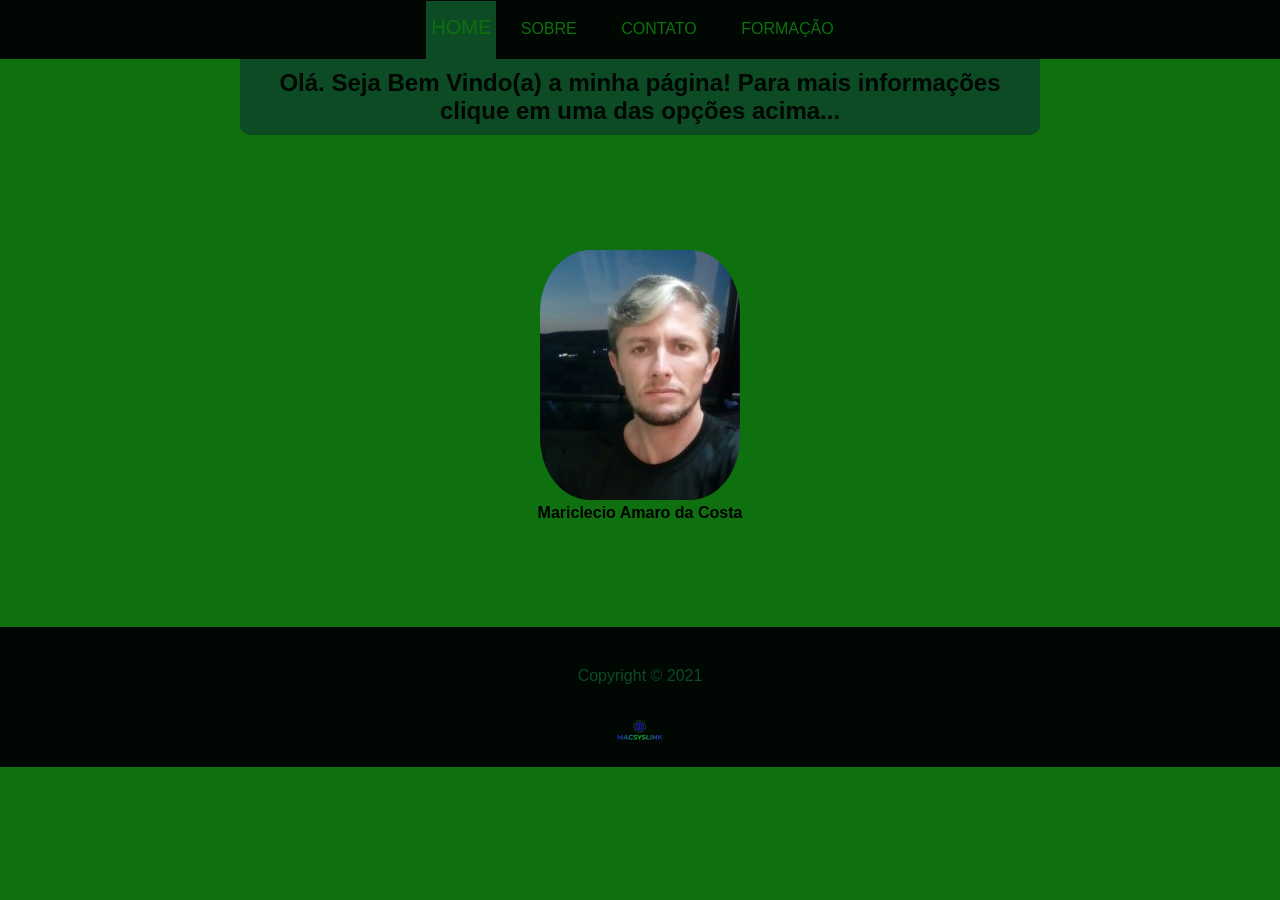
<file: index.html>
<!DOCTYPE html>
<html lang="pt-br">
<head>
    <meta charset="UTF-8">
    <meta http-equiv="X-UA-Compatible" content="IE=edge">
    <meta name="viewport" content="width=device-width, initial-scale=1.0">
    <link rel="stylesheet" href="styleHome.css">
    <link rel="shortcut icon" href="favicon.ico" type="image/x-icon">
    <title>MAC</title>
</head>
<body>
    <div id="div">
        <nav id="menuh">
            <ul>
                <li>
                    <p id="home">HOME</p>
                </li>
                <li>
                    <a href="sobre.html">SOBRE</a>
                </li>
                <li>
                    <a href="ctt.html">CONTATO</a>
                </li>
                <li>
                    <a href="form.html">FORMAÇÃO</a>
                </li>
            </ul>
        </nav>
    </div>
    <main>
        <h2>
            Olá. Seja Bem Vindo(a) a minha página!
            Para mais informações clique em uma das opções acima...
        </h2>
        <div id="img">
            <img src="myimg.jpg"/>
            <h4>Mariclecio Amaro da Costa</h4>
        </div>
    </main>
    <footer>
        <div class="rodape">
            <p>
                Copyright &#0169 2021
            </p>
            <img src="imgmacsyslink.png" alt="Logo MACSYSLINK">
        </div>
    </footer>
</body>
</html>
</file>
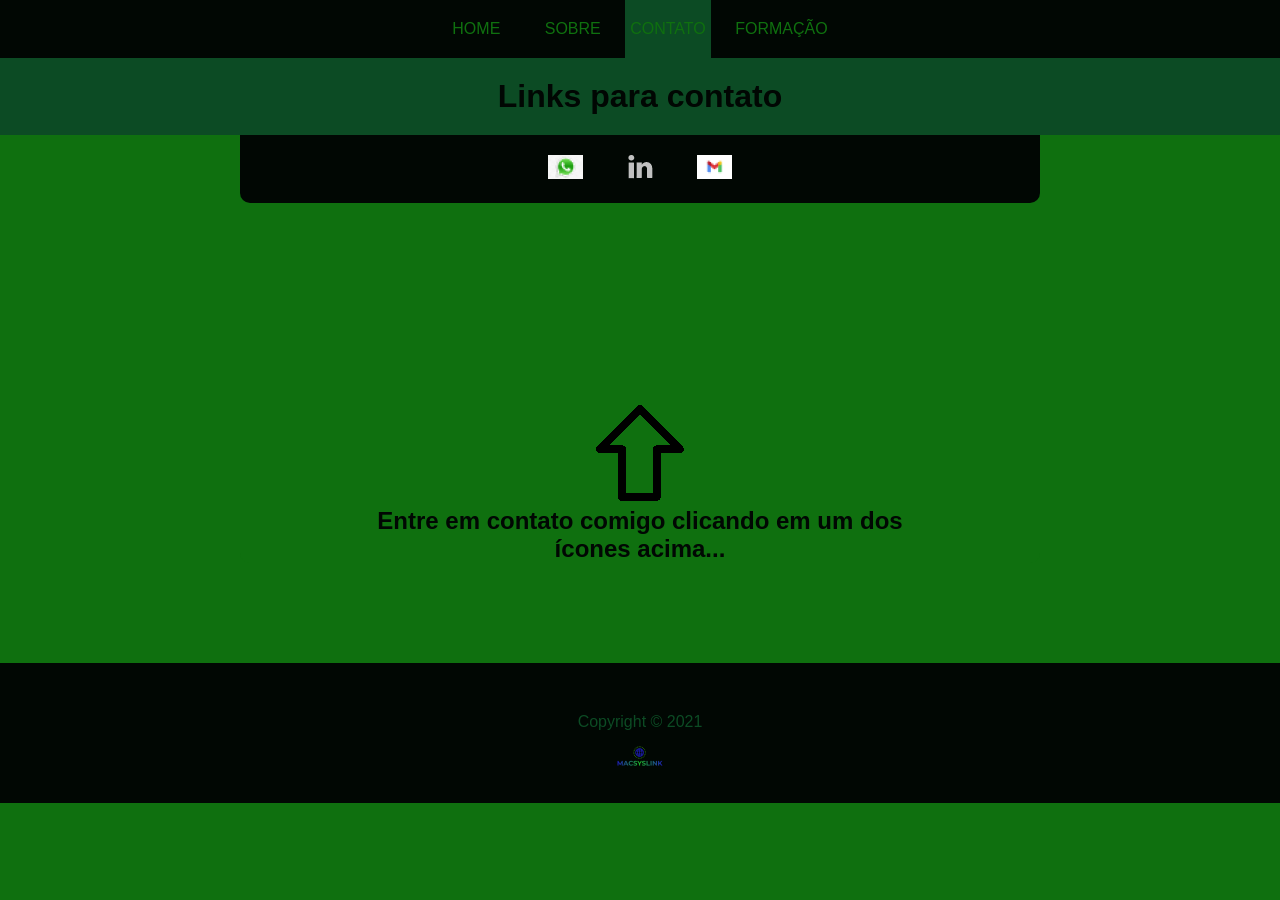
<file: ctt.html>
<!DOCTYPE html>
<html lang="pt-br">
<head>
    <meta charset="UTF-8">
    <meta http-equiv="X-UA-Compatible" content="IE=edge">
    <meta name="viewport" content="width=device-width, initial-scale=1.0">
    <link rel="stylesheet" href="styleContato.css">
    <link rel="shortcut icon" href="favicon.ico" type="image/x-icon">
    <title>Contato</title>
</head>
<body>
    <div id="div">
        <nav id="menuh">
            <ul>
                <li>
                    <a href="index.html">HOME</a>
                </li>
                <li>
                    <a href="sobre.html">SOBRE</a>
                </li>
                <li>
                    <p id="ctt">CONTATO</p>
                </li>
                <li>
                    <a href="form.html">FORMAÇÃO</a>
                </li>
            </ul>
        </nav>
        <div id="div">
            <h1>Links para contato</h1>
    
            <div id="menuC">
                <ul>
                    <li>
                        <a href="https://wa.me/+5589994481200" target="_blank"><img src="wpp3.png"></a>
                    </li>
                    <li>
                        <a href="https://www.linkedin.com/in/mariclecio-amaro-da-costa-1119741b4/" target="_blank"><img src="linkedin.png"></a>
                    </li>
                    <li>
                        <a href="mailto:mariclecioamaro@gmail.com" target="_blank"><img src="gmail1.png"></a>
                    </li>
                </ul>
            </div>
        </div>
    </div>
    <main>
        <div id="text">
            <img src="setaparacima.png">
            <p>
                <h2>Entre em contato comigo clicando em um dos ícones acima...</h2>
            </p>
    </main>
    <footer>
        <div class="rodape">
            <p>
                Copyright &#0169 2021
            </p>
            <img src="imgmacsyslink.png" alt="Logo MACSYSLINK">
        </div>
    </footer>
</body>
</html>
</file>
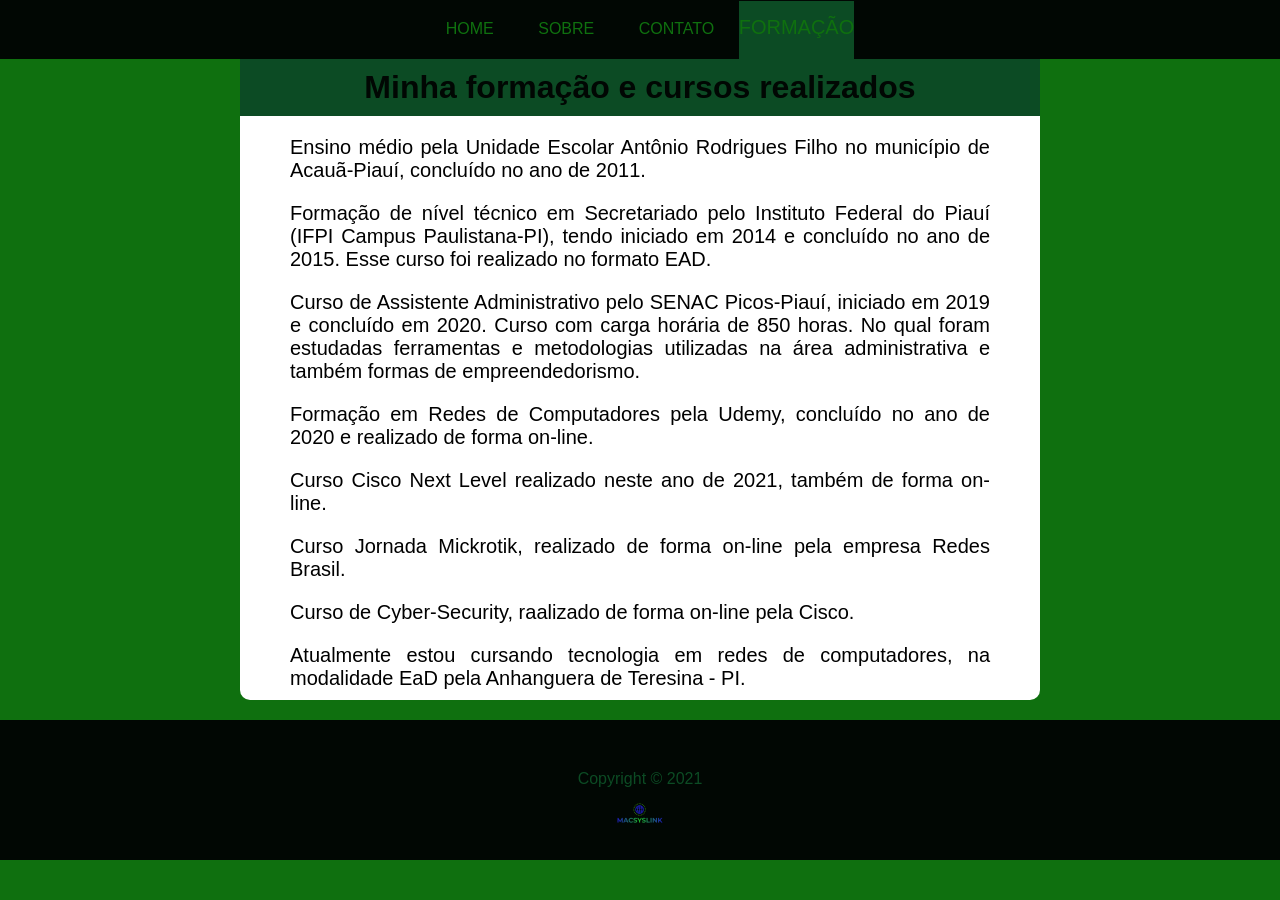
<file: form.html>
<!DOCTYPE html>
<html lang="pt-br">
<head>
    <meta charset="UTF-8">
    <meta http-equiv="X-UA-Compatible" content="IE=edge">
    <meta name="viewport" content="width=device-width, initial-scale=1.0">
    <link rel="stylesheet" href="styleFormacao.css">
    <link rel="shortcut icon" href="favicon.ico" type="image/x-icon">
    <title>Formação</title>
</head>
<body>
        <div id="div">
            <nav id="menuh">
                <ul>
                    <li>
                        <a href="index.html">HOME</a>
                    </li>
                    <li>
                        <a href="sobre.html">SOBRE</a>
                    </li>
                    <li>
                        <a href="ctt.html">CONTATO</a>
                    </li>
                    <li>
                        <p id="form">FORMAÇÃO</p>
                    </li>
                </ul>
            </nav>
        <main>
            <h1>Minha formação e cursos realizados</h1>
            <p>
                Ensino médio pela Unidade Escolar Antônio Rodrigues Filho no município de Acauã-Piauí, concluído no ano de 2011.
            </p>
            <p>
                Formação de nível técnico em Secretariado pelo Instituto Federal do Piauí (IFPI Campus Paulistana-PI), tendo iniciado em 2014 e concluído no ano de 2015. Esse curso foi realizado no formato EAD.
            </p>
            <p>
                Curso de Assistente Administrativo pelo SENAC Picos-Piauí, iniciado em 2019 e concluído em 2020. Curso com carga horária de 850 horas. No qual foram estudadas ferramentas e metodologias utilizadas na área administrativa e também formas de empreendedorismo.
            </p>
            <p>
                Formação em Redes de Computadores pela Udemy, concluído no ano de 2020 e realizado de forma on-line.
            </p>
            <p>
                Curso Cisco Next Level realizado neste ano de 2021, também de forma on-line.
            </p>
            <p>
                Curso Jornada Mickrotik, realizado de forma on-line pela empresa Redes Brasil.
            </p>
            <p>
                Curso de Cyber-Security, raalizado de forma on-line pela Cisco.
            </p>
            <p>
                Atualmente estou cursando tecnologia em redes de computadores, na modalidade EaD pela Anhanguera de Teresina - PI.
            </p>
        </main>
        <footer>
            <div class="rodape">
                <p>
                    Copyright &#0169 2021
                </p>
                <img src="imgmacsyslink.png" alt="Logo MACSYSLINK">
            </div>
        </footer>
</body>
</html>
</file>
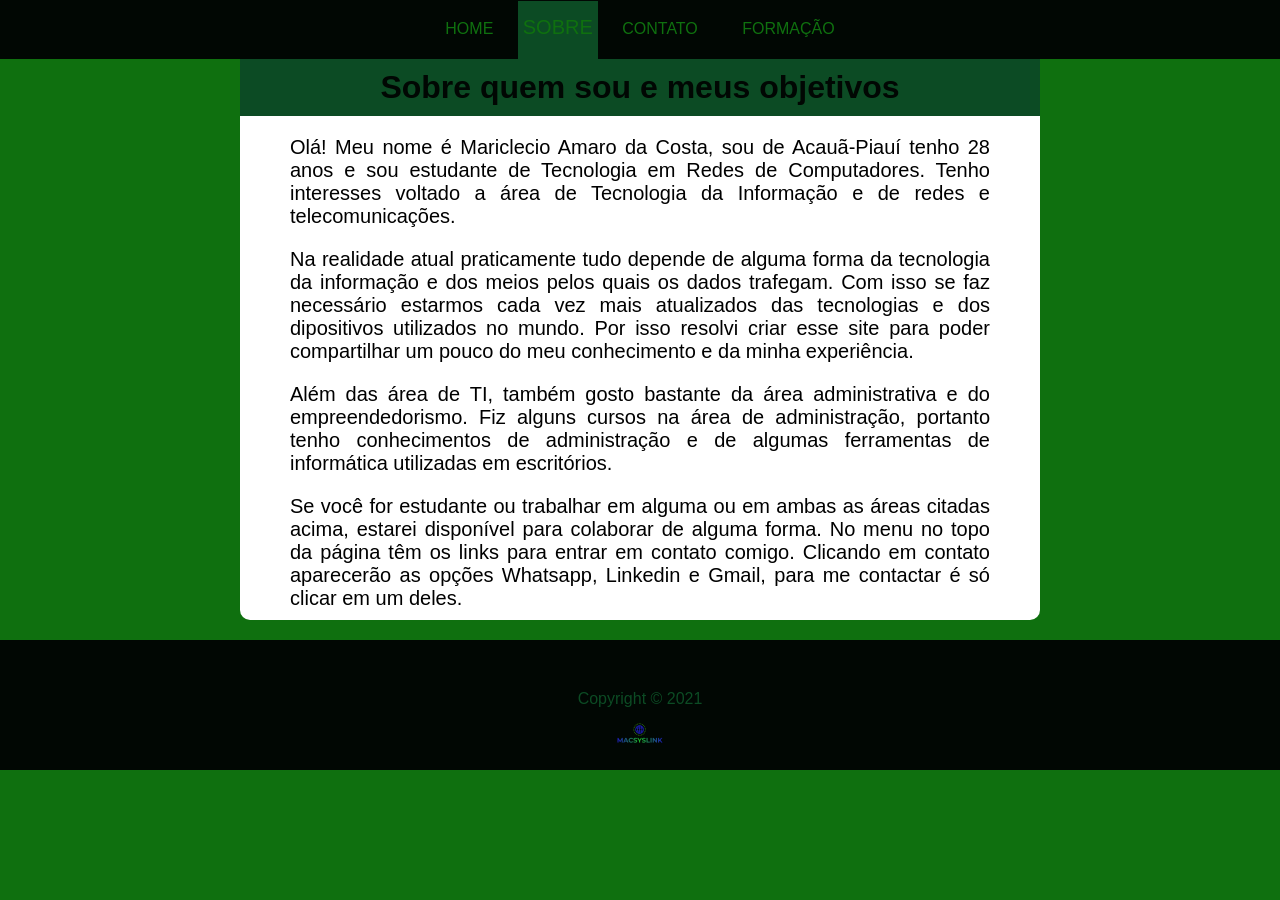
<file: sobre.html>
<!DOCTYPE html>
<html lang="pt-br">
<head>
    <meta charset="UTF-8">
    <meta http-equiv="X-UA-Compatible" content="IE=edge">
    <meta name="viewport" content="width=device-width, initial-scale=1.0">
    <link rel="stylesheet" href="styleSobre.css">
    <link rel="shortcut icon" href="favicon.ico" type="image/x-icon">
    <title>Sobre</title>
</head>
<body>
    <div id="div">
        <nav id="menuh">
            <ul>
                <li>
                    <a href="index.html">HOME</a>
                </li>
                <li>
                    <p id="sobre">SOBRE</p>
                </li>
                <li>
                    <a href="ctt.html">CONTATO</a>
                 </li>
                <li>
                    <a href="form.html">FORMAÇÃO</a>
                </li>
            </ul>
        </nav>
    <main>
        <h1>Sobre quem sou e meus objetivos</h1>
        <p>
            Olá! Meu nome é Mariclecio Amaro da Costa, sou de Acauã-Piauí tenho 28 anos e sou estudante de Tecnologia em Redes de Computadores.
            Tenho interesses voltado a área de Tecnologia da Informação e de redes e telecomunicações.
        </p>
        <p>
            Na realidade atual praticamente tudo depende de alguma forma da tecnologia da informação e dos meios pelos quais os dados trafegam. Com isso
            se faz necessário estarmos cada vez mais atualizados das tecnologias e dos dipositivos utilizados no mundo. Por isso resolvi criar esse site para poder compartilhar um pouco do meu conhecimento e da minha experiência.
        </p>
        <p>
            Além das área de TI, também gosto bastante da área administrativa e do empreendedorismo. Fiz alguns cursos na área de administração, portanto tenho conhecimentos de administração e de algumas ferramentas de informática utilizadas em escritórios.
        </p>
        <p>
            Se você for estudante ou trabalhar em alguma ou em ambas as áreas citadas acima, estarei disponível para colaborar de alguma forma. No menu no topo da página têm os links para entrar em contato comigo. Clicando em contato aparecerão as opções Whatsapp, Linkedin e Gmail, para me contactar é só clicar em um deles.
        </p>
    </main>
    <footer>
        <div class="rodape">
            <p>
                Copyright &#0169 2021
            </p>
            <img src="imgmacsyslink.png">
        </div>
    </footer>
</body>
</html>
</file>
<file: styleHome.css>
*{
    margin: 0 auto;
    padding: 0;
    box-sizing: border-box;
    font-family: 'open sans', sans-serif;
}
main{
    text-align: center;
    min-width: 300px;
    max-width: 800px;
    padding-bottom: 10px;
}
#div{
    text-align: center;
}
#img{
    margin: 95px;
    margin-left: 20px;
    margin-right: 20px;
}
body{
    background-color: rgb(15, 112, 15);
}
#menuh{
    margin: auto;
    background-color: rgb(1, 7, 3);
}
#menuh ul{
    max-width: 800px;
    list-style-type: none;
    padding: 0%;
    background-color: rgb(1, 7, 3);
}
#menuh ul li{
    display: inline;
}
#menuh ul li a{
    color: rgb(15, 112, 15);
    padding: 20px;
    display: inline-block;
    text-decoration: none;
    transition: background .3s;
}
#menuh ul li a:hover{
    background-color: rgb(12, 75, 36);
}
#home{
    margin-top: 0px;
    margin-left: 0px;
    margin-right: 0px;
    padding: 5px;
    padding-top: 15px;
    padding-bottom: 20px;
    background-color: rgb(12, 75, 36);
    color: rgb(15, 112, 15);
    display: inline-block;
}
img{
    margin-top: 20px;
    border-radius: 25%;
}
h2{
    background-color: rgb(12, 75, 36);
    padding: 10px;
    color: rgb(1, 7, 3);
    border-bottom-left-radius: 10px;
    border-bottom-right-radius: 10px;
}
p{
    margin-top: 20px;
    font-size: 15pt;
    text-align: justify;
    font-family: Verdana, Geneva, Tahoma, sans-serif;
    color: black;
}
footer{
    position: absolute;
    height: 20px;
    width: 100%;
}
.rodape{
    width: 100%;
    height: 140px;
    text-align: center;
    font-size: 0.7em;
    background-color: rgb(1, 7, 3);
}
.rodape p{
    text-align: center;
    padding-top: 40px;
    margin: 0px;
    font-size: 12pt;
    color: rgb(12, 75, 36);
}
</file>
<file: styleContato.css>
*{
    margin: 0 auto;
    padding: 0;
    box-sizing: border-box;
    font-family: 'open sans', sans-serif;
}
main{
    min-width: 300px;
    max-width: 800px;
    background-color: rgb(15, 112, 15);
    border-bottom-left-radius: 10px;
    border-bottom-right-radius: 10px;
}
#div{
    background-color: rgb(15, 112, 15);
    text-align: center;
}
body{
    background-color: rgb(15, 112, 15);
}
h1{
    background-color: rgb(12, 75, 36);
    padding: 20px;
    color: rgb(1, 7, 3);
}
#menuh{
    margin: auto;
    background-color: rgb(1, 7, 3);
}
#menuh ul{
    max-width: 800px;
    list-style-type: none;
    padding: 0%;
    background-color: rgb(1, 7, 3);
}
#menuh ul li{
    display: inline;
}
#menuh ul li a{
    color: rgb(15, 112, 15);
    padding: 20px;
    display: inline-block;
    text-decoration: none;
    transition: background .3s;
}
#menuh ul li a:hover{
    background-color: rgb(12, 75, 36);
}
#ctt{
    margin-top: 0px;
    margin-left: 0px;
    margin-right: 0px;
    padding: 5px;
    padding-top: 20px;
    padding-bottom: 20px;
    background-color: rgb(12, 75, 36);
    color: rgb(15, 112, 15);
    display: inline-block;
}
#text{
    margin: 100px;
    margin-top: 0px;
    text-align: center;
    padding-top: 200px;
    margin-left: 100px;
    margin-right: 100px;
    font-family: Verdana, Geneva, Tahoma, sans-serif;
    color: rgb(1, 7, 3);
}
#menuC{
    max-width: 800px;
    background-color: rgb(1, 7, 3);
    border-bottom-left-radius: 10px;
    border-bottom-right-radius: 10px;
}
#menuC ul{
    margin-left: 100px;
    margin-right: 100px;
    list-style-type: none;
}
#menuC ul li{
    display: inline;
}
#menuC ul li a{
    padding: 20px;
    display: inline-block;
    text-decoration: none;
    transition: background .3s;
}
#menuC ul li a:hover{
    background-color: rgb(12, 75, 36);
}
footer{
    position: absolute;
    height: 20px;
    width: 100%;
}
.rodape{
    background-color: rgb(1, 7, 3);
    width: 100%;
    height: 140px;
    text-align: center;
    font-size: 0.7em;
}
.rodape p{
    text-align: center;
    padding-top: 50px;
    font-size: 12pt;
    color: rgb(12, 75, 36);
}
</file>
<file: styleFormacao.css>
*{
    margin: 0 auto;
    padding: 0;
    box-sizing: border-box;
    font-family: 'open sans', sans-serif;
}
main{
    min-width: 300px;
    max-width: 800px;
    padding-bottom: 10px;
    background-color: white;
    border-bottom-left-radius: 10px;
    border-bottom-right-radius: 10px;
}
#div{
    text-align: center;
}
body{
    background-color: rgb(15, 112, 15);
}
#menuh{
    background-color: rgb(1, 7, 3);
}
#menuh ul{
    max-width: 800px;
    list-style-type: none;
    padding: 0%;
    background-color: rgb(1, 7, 3);
}
#menuh ul li{
    display: inline;
}
#menuh ul li a{
    color: rgb(15, 112, 15);
    padding: 20px;
    display: inline-block;
    text-decoration: none;
    transition: background .3s;
}
#menuh ul li a:hover{
    padding: 21px;
    padding-top: 20px;
    padding-top: 2opx;
    background-color: rgb(12, 75, 36);
}
#form{
    margin-top: 0px;
    margin-left: 0px;
    margin-right: 0px;
    padding: 0px;
    padding-top: 15px;
    padding-bottom: 20px;
    background-color: rgb(12, 75, 36);
    color: rgb(15, 112, 15);
    display: inline-block;
}
h1{
    background-color: rgb(12, 75, 36);
    padding: 10px;
    color: rgb(1, 7, 3);
}
p{
    margin-left: 50px;
    margin-right: 50px;
    margin-top: 20px;
    font-size: 15pt;
    text-align: justify;
}
footer{
    position: absolute;
    height: 20px;
    width: 100%;
}
.rodape{
    width: 100%;
    height: 140px;
    text-align: center;
    font-size: 0.7em;
    background-color: rgb(1, 7, 3);
}
.rodape p{
    text-align: center;
    padding-top: 50px;
    font-size: 12pt;
    color: rgb(12, 75, 36);
}
</file>
<file: styleSobre.css>
*{
    margin: 0 auto;
    padding: 0;
    box-sizing: border-box;
    font-family: 'open sans', sans-serif;
}
main{
    min-width: 300px;
    max-width: 800px;
    padding-bottom: 10px;
    background-color: white;
    border-bottom-left-radius: 10px;
    border-bottom-right-radius: 10px;
}
body{
    background-color: rgb(15, 112, 15);
}
#div{
    text-align: center;
}
#menuh{
    margin: auto;
    background-color: rgb(1, 7, 3);
}
#menuh ul{
    max-width: 800px;
    list-style-type: none;
    padding: 0%;
    background-color: rgb(1, 7, 3);
}
#menuh ul li{
    display: inline;
}
#menuh ul li a{
    color: rgb(15, 112, 15);
    padding: 20px;
    display: inline-block;
    text-decoration: none;
    transition: background .3s;
}
#menuh ul li a:hover{
    padding: 21px;
    padding-top: 20px;
    padding-top: 2opx;
    background-color: rgb(12, 75, 36);
}
#sobre{
    margin-top: 0px;
    margin-left: 0px;
    margin-right: 0px;
    padding: 5px;
    padding-top: 15px;
    padding-bottom: 20px;
    background-color: rgb(12, 75, 36);
    color: rgb(15, 112, 15);
    display: inline-block;
}
h1{
    background-color: rgb(12, 75, 36);
    padding: 10px;
    color: rgb(1, 7, 3);
}
p{
    margin-left: 50px;
    margin-right: 50px;
    margin-top: 20px;
    font-size: 15pt;
    text-align: justify;
}
footer{
    position: absolute;
    height: 20px;
    width: 100%;
}
.rodape{
    width: 100%;
    height: 130px;
    text-align: center;
    font-size: 0.7em;
    background-color: rgb(1, 7, 3);
}
.rodape p{
    text-align: center;
    padding-top: 50px;
    font-size: 12pt;
    color: rgb(12, 75, 36);
}
</file>
